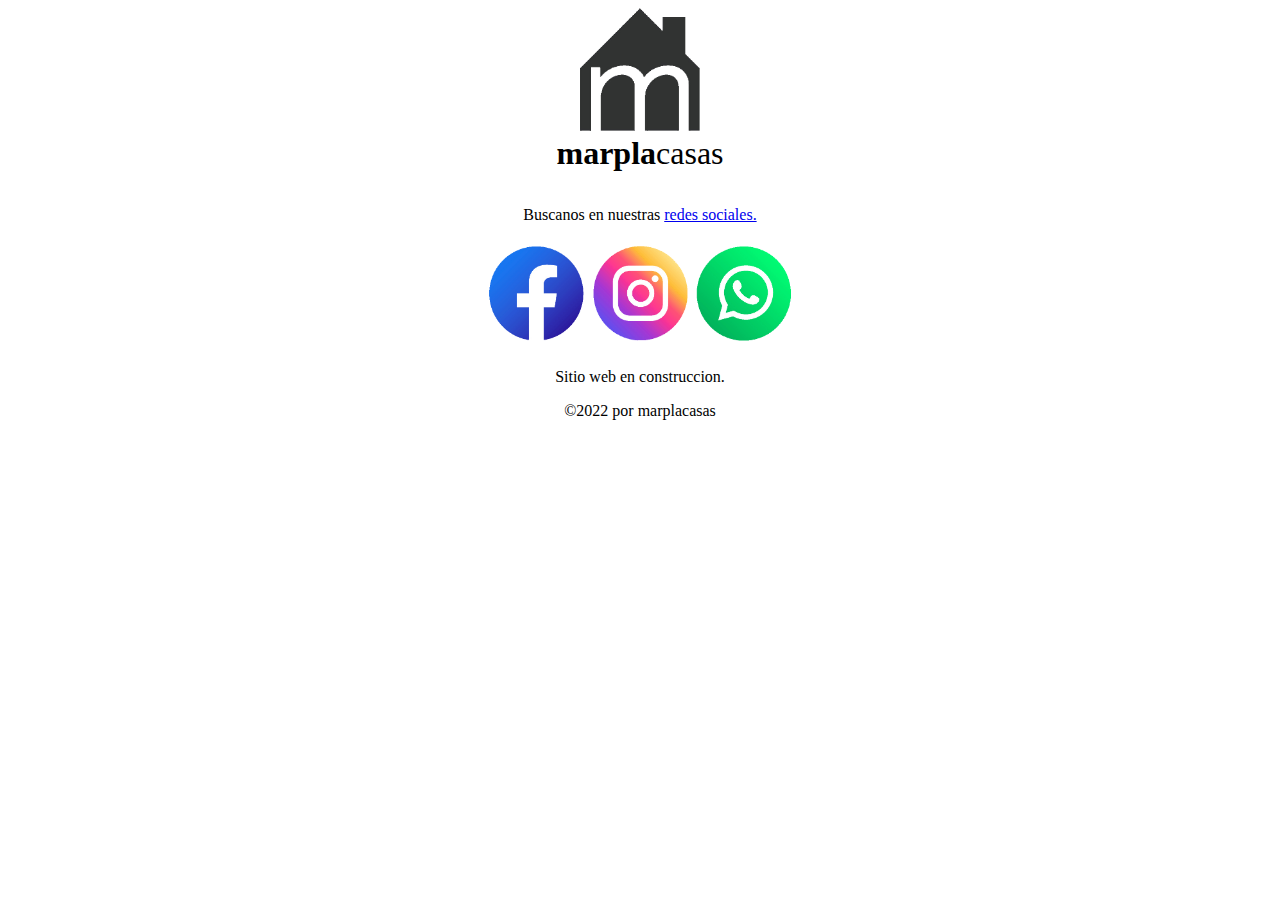
<file: index1.html>
<!DOCTYPE html>
<html>
  <head>
<meta name="viewport" content="width=device-width, initial-scale=1">
    <title>
      marplacasas
    </title>
   
  </head>
  <body backgound-imgage:="casa.jpg">
<nav class="navbar navbar-default" style="background-img: "casa.jpg{!important;" role="navigation">
    <center>
     <img src="logo.gif" width="120">
     <br>
     <span style="font-size: 32px; margin: 21px 0;">
       <strong>marpla</strong>casas
     </span> 
     </center>
     <br>
</nav>
    <center>

    <p>Buscanos en nuestras <a href="https://www.facebook.com/marpla.casas/">redes sociales.</a>
    <br>
    <br>
     <a href="https://www.facebook.com/marpla.casas/"><img src="fblogo.gif" width="100"></a>
     <a href="https://www.intagram.com/marpla.casas"><img src="iglogo.gif" width="100"></a>
     <a href="https://wa.me/549226686210/"><img src="walogo.gif" width="100"></a>
    <br>
  
    <br>
     Sitio web en construccion.
    <br>
    </p>
    <p>
    ©2022 por marplacasas
    </p>
</center>
</backgound>
  </body>
</html>
</file>
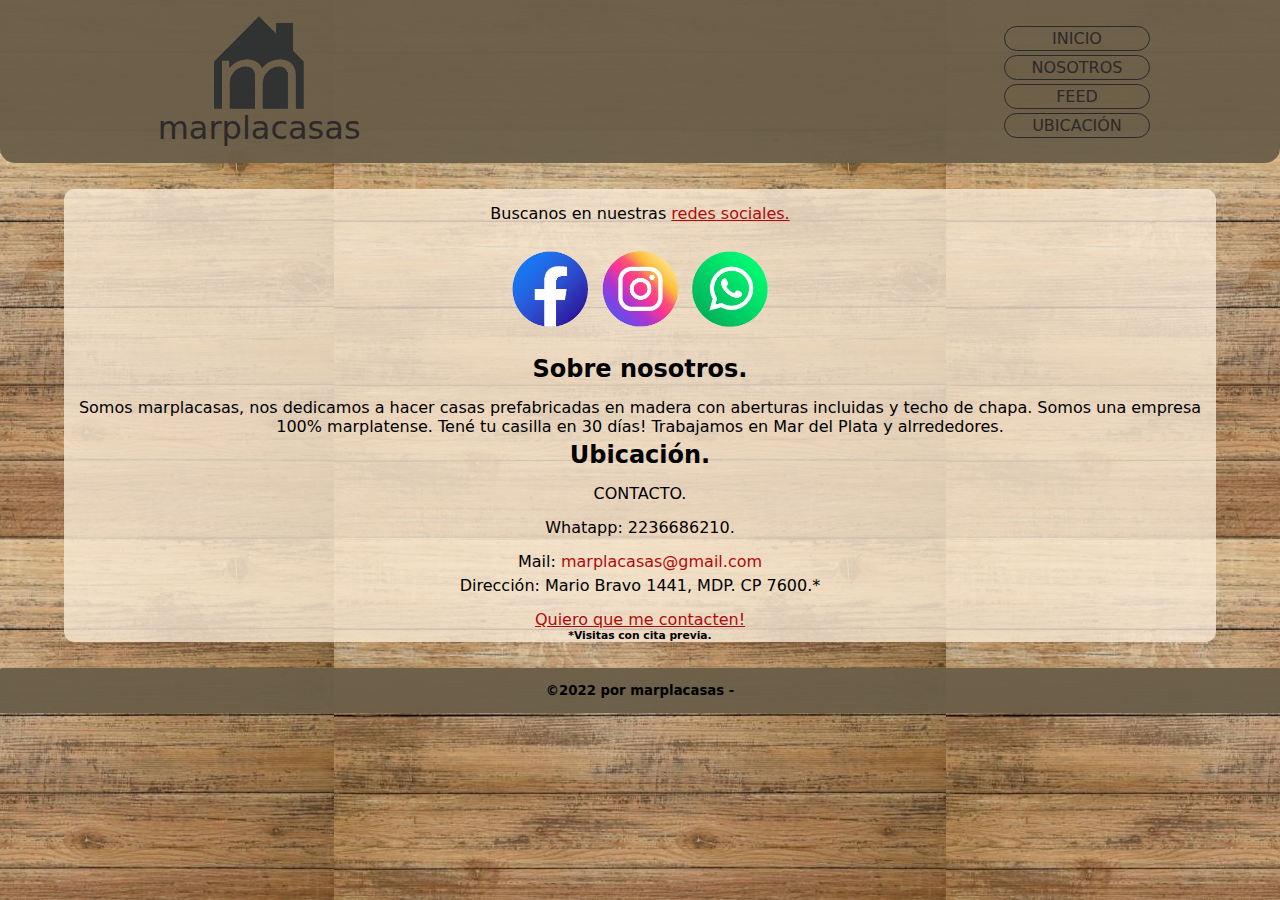
<file: indexgood.html>
<!DOCTYPE html>
<html lang="es_LA">
<head>
    <meta charset="UTF-8">
    <meta http-equiv="X-UA-Compatible" content="IE=edge">
    <meta name="viewport" content="width=, initial-scale=1.0">
    
    <meta name="description" content="Casas de madera prefabricada - Mar del plata y alrrededores - Somos marplacasas, tu casa en 30 dias!!"/>
    <meta name="keywords" content="casas, madera, prefabricada, mar del plata, marplacasas, marpla, galpon, quincho, deposito, prefabricadas, marpla casas, casas de madera mar del plata"/>
    <meta name="robots" content="index"/>
    <title>Marplacasas | Casas de madera prefabricadas | Mar del Plata y alrrededores. | Marpla Casas  </title>
<link rel="stylesheet" href="stylegood.css">
<link rel="icon" href="logo.gif">
<meta name="google-site-verification" content="107I0x5KyQonL0bhjWRlNxywANHNCT_A1ieraa9_NUs" />
<meta name="google-site-verification" content="81BZfIGglEbNVfLzw_TXzMssGISW7N_VMXot5eLfwzo" />
<script async src="https://pagead2.googlesyndication.com/pagead/js/adsbygoogle.js?client=ca-pub-1656524096240633"
     crossorigin="anonymous"></script>
 <!-- Google tag (gtag.js) -->
<script async src="https://www.googletagmanager.com/gtag/js?id=G-S9M2LL0WS9"></script>
<script>
  window.dataLayer = window.dataLayer || [];
  function gtag(){dataLayer.push(arguments);}
  gtag('js', new Date());

  gtag('config', 'G-S9M2LL0WS9');
</script>

</head>
<body>
    <header>
        <div class="logop">    
                <h1>
                    <img src="logo.gif" width="90" id="logo">
                marplacasas 
                 </h1>
            </a>
        </div>
        <div class="nav">
        <nav class="navigation">
            <div class="menu" ><a href="#">INICIO</a></div>
            <div class="menu" ><a href="#wholink">NOSOTROS</a></div>
            <div class="menu" ><a href="#feeds">FEED</a></div>
            <div class="menu" ><a href="#ubilink">UBICACIÓN</a></div>                    
        </nav>
        </div>
    </header>
    <main>
        <div class="cuerpo">
           <div><p>Buscanos en nuestras <a href="https://www.facebook.com/marpla.casas/">redes sociales.</a></p></div>
           <div class="redes"> 
            <div class="logoredes"><a href="https://www.facebook.com/marpla.casas" target="_blank"><img src="fblogo.gif" width="80"></a></div>
            <div class="logoredes" ><a href="https://www.instagram.com/marpla.casas" target="_blank"><img src="iglogo.gif" width="80"></a></div>
            <div class="logoredes" ><a href="https://wa.me/5492236686210?text=Hola%20Marpla! me%20interesa%20saber%20sobre%20las%20casillas!" target="_blank"><img src="walogo.gif" width="80"></a></div>
        </div>
        <div class="who">  
            <h2 id="whoh2"> Sobre nosotros. </h2>
            <p id="who">
             Somos marplacasas, nos dedicamos a hacer casas prefabricadas en madera con aberturas incluidas y techo de chapa. Somos una empresa 100% marplatense. Tené tu casilla en 30 días! Trabajamos en Mar del Plata y alrrededores.
            </p>
        </div>
        <div class="ubi">
            <h2 id="ubih2"> Ubicación. </h2>
            <div class="ubicon">
                <!-- <div>
                     <iframe id="ubi" src="https://www.google.com/maps/embed?pb=!1m18!1m12!1m3!1d1570.4242958093612!2d-57.554415372826256!3d-38.073907078838026!2m3!1f0!2f0!3f0!3m2!1i1024!2i768!4f13.1!3m3!1m2!1s0x8683285a0f58d87%3A0x38b9bfe0d7a11ad7!2smarplacasas!5e0!3m2!1ses-419!2sar!4v1668480485746!5m2!1ses-419!2sar" width="550" height="400" style="border:0;" allowfullscreen="" loading="lazy" referrerpolicy="no-referrer-when-downgrade"></iframe>
                </div> -->
                <div>
                    <p>
                        CONTACTO.
                    </p>
                    <p>
                        Whatapp: 2236686210.
                    </p>
                    <p>
                        Mail: <a mailto="marplacasas@gmail.com"> marplacasas@gmail.com</a>
                    </p>
                        Dirección: Mario Bravo 1441, MDP. CP 7600.*
                    </p>
                </div> 
                <div>
                    <a href="https://forms.gle/sLVBH8WzNyxd9cdb8"> Quiero que me contacten! </a>
                </div>
                <h6> *Visitas con cita previa.</h6>
                </div>
            </div> <!--
            <div class="form">  
                <span id="gform0">
                    <iframe id="gform" src="https://docs.google.com/forms/d/e/1FAIpQLSdqQwJi-d_eXt-bJqGpIyB_R04drlmrvZ7uyqPS9-CA0HYFVw/viewform?embedded=true" width="640" height="400" frameborder="0" marginheight="0" marginwidth="0">Cargando…</iframe>
                </span>
            </div>
        -->

    </main>
    <footer>
        <div class="divfooter">
            <h5>
                ©2022 por marplacasas - <div id="sfccdefatng3w2uxkdc1qf725xhtq4q5d8t"></div>
                <script type="text/javascript" src="https://counter4.optistats.ovh/private/counter.js?c=cdefatng3w2uxkdc1qf725xhtq4q5d8t&down=async" async></script>
                <noscript><a href="https://www.contadorvisitasgratis.com" title="contador de visitas gratis"><img src="https://counter4.optistats.ovh/private/contadorvisitasgratis.php?c=cdefatng3w2uxkdc1qf725xhtq4q5d8t" border="0" title="contador de visitas gratis" alt="contador de visitas gratis"></a></noscript>
               
            </h5>
        </div>

    </footer>   
</body>
</html>
</file>
<file: stylegood.css>
*{
    font-family: system-ui, -apple-system, BlinkMacSystemFont, 'Segoe UI', Roboto, Oxygen, Ubuntu, Cantarell, 'Open Sans', 'Helvetica Neue', sans-serif;
    box-sizing: border-box;
    margin: 0;
    padding: 0;
  
    
   

}

:root {

    width: 100%;
    /* --colorprincipal : #473d3d; */
    --colorprincipal : #2d2929;
    --colorsec : #6b5f49f5;
    --colorlink : rgb(177, 10, 10);
    --hoverlink : rgb(245, 75, 75);
    --blanqui : rgb(178, 34, 34);

}

html {
    width: 100%;
}

body {
    background-image: url(./assets/backmadera.jpg);
    background-position: 50%;
        
    background-color: rgba(0, 0, 0, 0.027);
    width: 100%;
    overflow-x: hidden;
    opacity: 1;
}



header{
    position: static;
    background-color: var(--colorsec);

    width: 100%;
    display: flex;
    align-items: center;
    border-radius: 0px 0px 15px 15px;
    
   
    padding: 10px 10% 10px;
    
    
}

header a {
    color: var(--colorprincipal);
    text-decoration: none;
    

}

.menu {
    border: #2b2a2a solid 1px;
    display: flex;
    padding: 2px;
    margin: 2px;
    border-radius: 40px;
  
}

.menu:hover {
    transform: scale(1.05);
    transition: all .3s ease-in-out;
    background-color: rgba(240, 248, 255, 0.622);
    color: #f31717;
    font-weight: bold;
}

.logop {
    width: 100%;
    display: flex;
    
}

.logop>a {
    width: 100%;
    display: flex;
    align-items: center;
    justify-content: flex-start;
    flex-direction: column;


}
h1 {
    width: 100%;
    color: var(--colorprincipal);
    display: flex;
    justify-content: flex-start;
    flex-direction: column;
    align-items: center;
    padding: 0% 70% 0% 0%;
    font-weight: normal;

}
 
div>a {
    width: 100%;
}

nav{
    width: 150px;
    display: flex;
    justify-content: center;
    flex-direction: column;
    text-align: center;
    height: 143.25px;
    
}

nav>a {
    border: #f31717;
    border-radius: 5px;
    
}


main{
    width: 100%;
    display: flex;
    flex-wrap: wrap;
   
    
}

.cuerpo {
    width: 100%;
    text-align: center;
    background-color: rgba(250, 235, 215, 0.794);
    margin: 2% 5% 2% 5%;
    border-radius: 10px;
    

}
.redes {
    display: flex;
    justify-content: center;
    padding: 15px
}

.logoredes {
    padding: 5px;
}

.cuerpo p {
    margin: 15px 0 5px;
}

.cuerpo a {
    color: var(--colorlink);
}

.cuerpo a:hover {
    color: var(--hoverlink);
}





footer{
    width: 100%;
    display: flex;
    justify-content: center;
    align-items: center;
    background-color: var(--colorsec);
    position: absolute;
    text-align: center;
    border-radius: 2px 2px 0 0;
    padding: 15px;
    
}

.divfooter {

    width: 100%;
}

h5{
    display: flex;
    justify-content: center;
    width: 100%;
    text-align: center;

}
</file>
